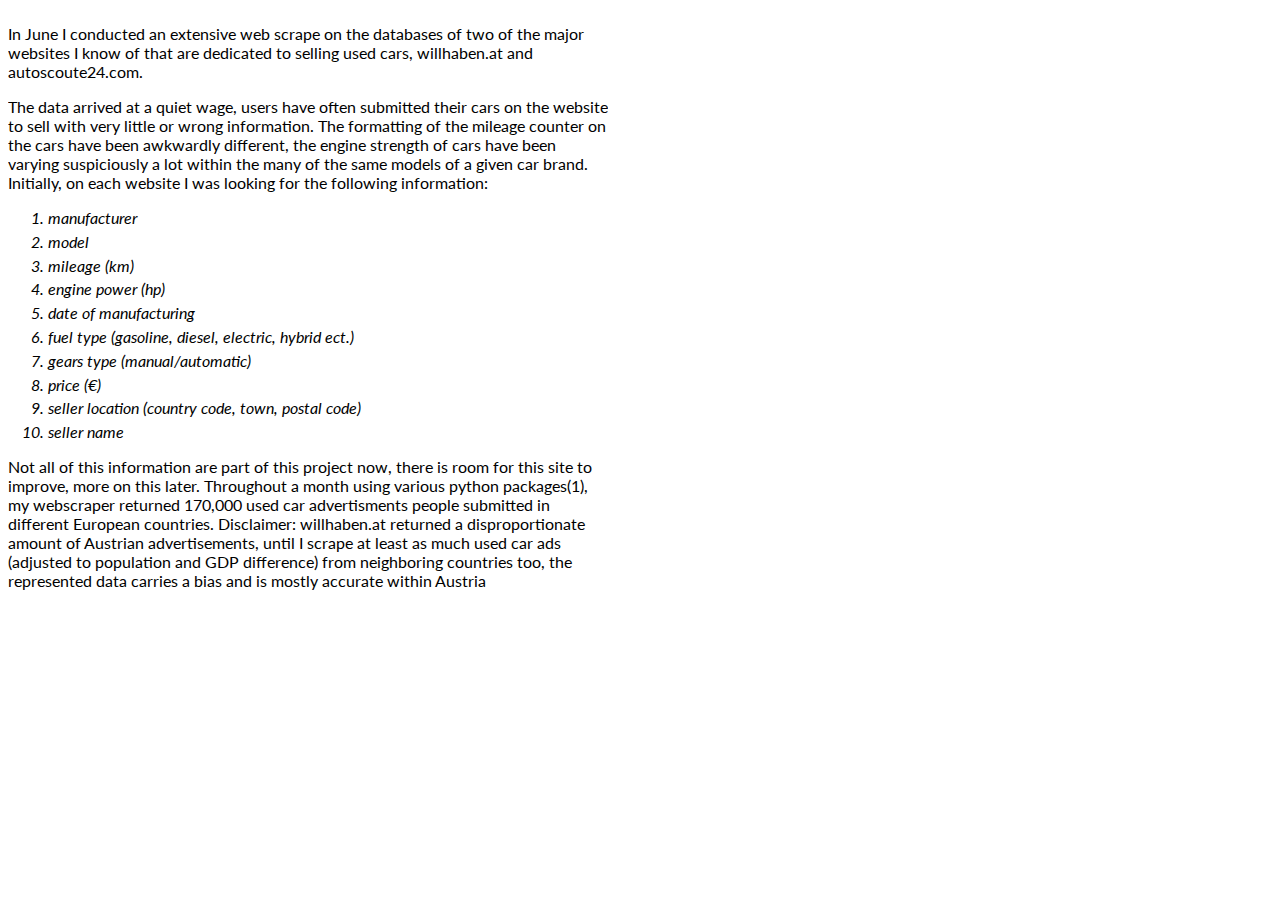
<file: pop-up-description.html>
<!DOCTYPE html>
<html lang="en">
<head>
    <meta charset="UTF-8">
    <title>Title</title>
    <link rel="preconnect" href="https://fonts.googleapis.com">
    <link rel="preconnect" href="https://fonts.gstatic.com" crossorigin>
    <link href="https://fonts.googleapis.com/css2?family=Lato:ital,wght@0,300;0,400;0,900;1,300;1,400;1,900&family=Roboto:ital,wght@0,100;0,300;0,400;0,500;0,700;0,900;1,100;1,300;1,400;1,500;1,700;1,900&display=swap"
          rel="stylesheet">
    <!--    <link rel="stylesheet" href="css/styles.css">-->
    <style>
        ul {
            margin-bottom: 2em;
        }

        li {
            font-style: italic;
            /*list-style: none;*/
            margin: 0.3em 0;
            /*margin-left: 2em;*/
        }

        .about-pop-up {
            height: 600px;
            overflow: auto;
            font-size: 1em;
            font-family: 'Lato', sans-serif;
            max-width: 600px;
        }

        .footnotes {
            margin-top: 4em;
            font-size: 0.8em;
        }
    </style>
</head>
<body>

<div class="about-pop-up">
    <p>
        In June I conducted an extensive web scrape on the databases of two of the major websites I know of that are
        dedicated to selling used cars, willhaben.at and autoscoute24.com.</p>
    <p>
        The data arrived at a quiet wage, users have often submitted their cars on the website to sell with very little
        or
        wrong information. The formatting of the mileage counter on the cars have been awkwardly different, the engine
        strength of cars have been varying suspiciously a lot within the many of the same models of a given car brand.
        Initially, on each website I was looking for the following information:
    </p>
    <ol>
        <li>manufacturer</li>
        <li>model</li>
        <li>mileage (km)</li>
        <li>engine power (hp)</li>
        <li>date of manufacturing</li>
        <li>fuel type (gasoline, diesel, electric, hybrid ect.)</li>
        <li>gears type (manual/automatic)</li>
        <li>price (€)</li>
        <li>seller location (country code, town, postal code)</li>
        <li>seller name</li>
    </ol>
    <p>
        Not all of this information are part of this project now, there is room for this site to improve, more on this later.
        Throughout a month using various python packages(1), my webscraper returned 170,000 used car advertisments
        people
        submitted in different European countries. Disclaimer: willhaben.at returned a disproportionate amount of
        Austrian
        advertisements, until I scrape at least as much used car ads (adjusted to population and GDP difference) from
        neighboring countries too, the represented data carries a bias and is mostly accurate within Austria
    </p>
    <p>
        To clean the gathered database of nan values and accidental duplicates, I used pandas. Pandas’ toolset was
        proven to be extremely useful in enriching the data, the following assumptions were made to fill in missing
        values from
        data rows:
    </p>
    <ul>
        <li>cars of the same manufacturer and model have the same fuel type</li>
        <li>cars of the same manufacturer and model should have their engine power similar to the mean of the same car
            type +/- the standard deviation of the same car engine power of the same car types
        </li>
        <li>cars of the same manufacturer and model have an identical gears type</li>
    </ul>
    <p>
        the following actions were also necessary to clean the data and optimize its usability: </p>
    <ul>
        <li>advertisements with missing manufacturer or location values are dropped</li>
        <li>Italian city names have had the postal code of the city attached in front of the city name, they had to be
            separated
        </li>
        <li>Dutch city names had the short letters of the region where the city is found in attached in front of the
            city name, they needed to be separated
        </li>
        <li>many advertisements have arrived with non-breaking spaces, non-breaking spaces are meant to be invisible,
            they caused different types of type errors
        </li>
    </ul>


    <p>
        after it became clear that the focus of my project is a density map of the different car brands in Europe, the
        city
        names and their postal codes needed to be matched up with latitude and longitude coordinates, so the density map
        can
        be overlaid on a map. The only free and reliable source of information I could find was an open source api
        called
        geo-py. Geo-py returned the value pair I was looking for, and it only needed a town name and a two letter
        country
        code. After manually cross-examining its accuracy by checking the returned values on a map, I decided to use it.
        Unfortunately, the api had a limit of 1 call/second. I needed to set up a function that keeps a log of the
        values
        that have already been paired up with lat-long values once, so the geo-py api doesn't need to answer a call for
        all
        the 170,000 entries. This way, the time it took to pair every occurring town in the database with lat-long
        values
        were reduced from 48 hours to just 3.
    </p>
    <ul class="footnotes">
        1:
        <li>PlayWright to scrape javascript based sites too</li>
        <li>Selenyum to parse the returned html code as fast as
            possible
        </li>
        <li>sql_model to store the data in a lightweight database</li>
        <li>Insomnia was used to craft a request that tricks the back-end
            of willhaben.at into thinking, a front-end is making a request to display advertisements. The returned json
            message
            contained every information I was looking for.
        </li>
    </ul>
</div>
</body>
</html>
</file>
<file: css/styles.css>
body {
    margin: 0;
    padding: 0;
    width: 100vw;
    height: 100vh;
    /*overflow: clip;*/
}


#map-chart-area {
    height: 100%;
    width: 100%;
}


/*MAP STYLING*/
.paths path {
    fill: grey;
    stroke: #555;
    stroke-width: 0.2px;
    stroke-linejoin: round;
}

.about-headline {
    margin-bottom: 12px;
}


.hexGraph {
    opacity: 40%;
    stroke: #000000d6;
}

.filter_icon {
    fill: white;
    stroke-width: 1px;
}

.graticules path {
    fill: none;
    stroke: #989898;
    stroke-width: 0.2px;
    stroke-linejoin: round;
}


/*MENU STYLING*/
.container {
    padding: 12px;
    width: auto;
    height: auto;
    display: flex;
    flex-direction: column;
    background-color: darkgray;
    transition: height 2.5s ease;
    max-width: 480px;
}

.row .row {
    margin: 4px;
}

.row label {
    margin: 0 4px;
}

.filter-block {
    position: relative;
    background-color: lightgrey;
    padding: 12px;
    margin-top: 12px;
    margin-bottom: 12px;
}

.filter-block select {
    margin-top: 12px;
}

.container.openned {
    display: flex;
}

.navbar-menus {
    margin-top: 1em;
    position: absolute;
}

.menu-slider {
    margin-top: 7px;
}

/*______ABOUT POP UP______*/
ul {
    margin-bottom: 2em;
}

li {
    font-style: italic;
    /*list-style: none;*/
    margin: 0.3em 0;
    /*margin-left: 2em;*/
}

.about-container {
    position: absolute;
    width: 100%;
    height: 100%;
    display: flex;
    justify-content: center;
    align-items: center;
    flex-direction: column;
}

.about-pop-up {
    height: 600px;
    overflow: auto;
    font-size: 1em;
    font-family: 'Lato', sans-serif;
    max-width: 600px;
    border: 1px grey dashed;
    position: absolute;
    background-color: white;
    z-index: 14;
}


.about-pop-up2 {
    padding: 4em;
    height: 100%;
    width: 100%;
    overflow: auto;
}

.style-free-button {
    background-color: white;
    color: inherit;
    border: none;
    padding: 0;
    font: inherit;
    cursor: pointer;
    outline: inherit;
}


#aboutPopUpButton {
    z-index: 15;
    position: absolute;
    left: 110px;
}

#aboutPopUpX {
    position: absolute;
    top: 12px;
    right: 12px;
}

.footnotes {
    margin-top: 4em;
    font-size: 0.8em;
}
</file>
